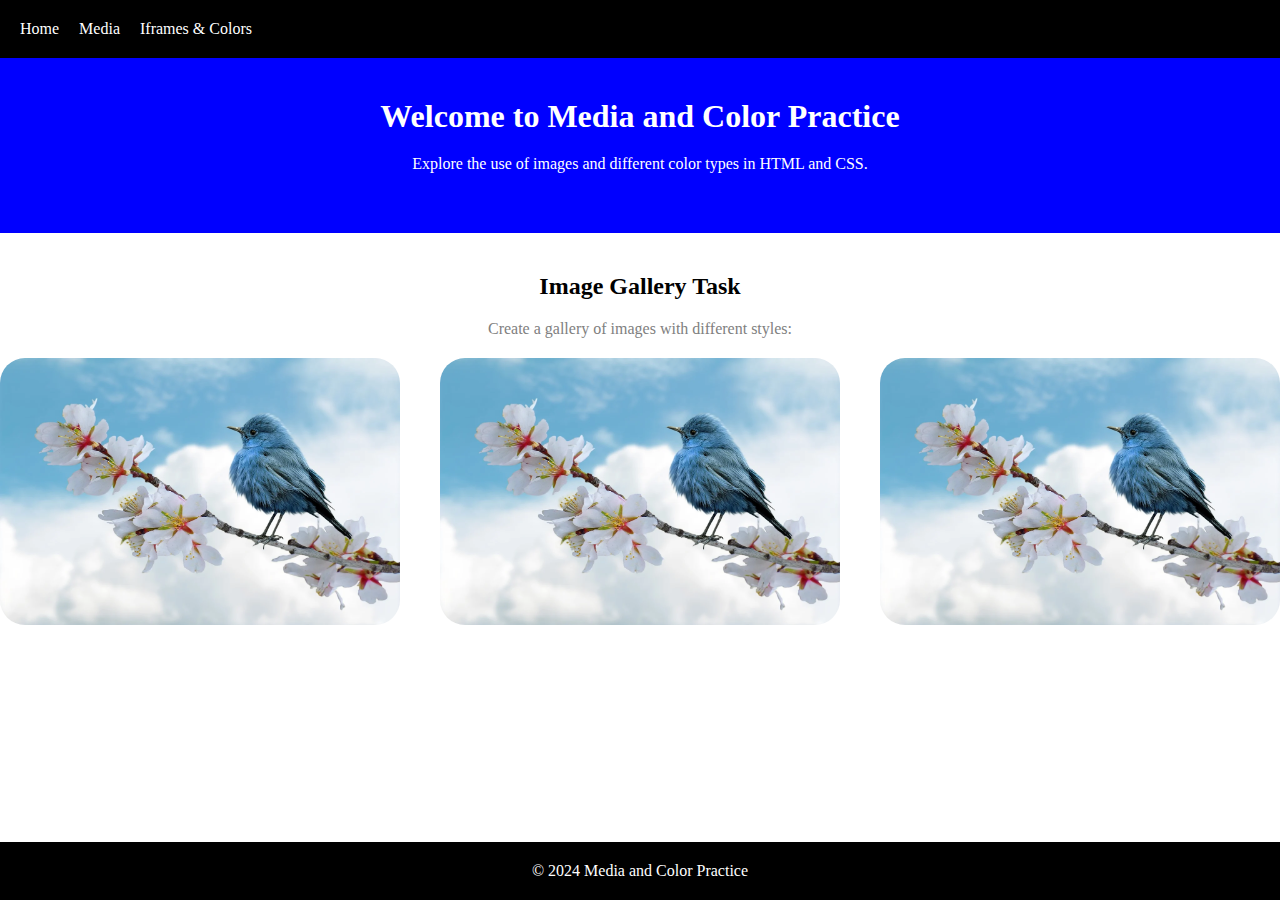
<file: index.html>
<!DOCTYPE html>
<html lang="en">
  <head>
    <meta charset="UTF-8" />
    <meta name="viewport" content="width=device-width, initial-scale=1.0" />
    <link rel="stylesheet" href="./styles/css/minified/main.min.css" />
    <title>Document</title>
  </head>
  <body>
    <header>
      <nav>
        <div class="container">
          <div class="nav-text">
            <a href="./index.html">Home</a>
            <a href="./media.html">Media</a>
            <a href="./iframe.html">Iframes & Colors</a>
          </div>
        </div>
      </nav>
      <div class="header-content">
        <div class="container">
          <h1>Welcome to Media and Color Practice</h1>
          <p>
            Explore the use of images and different color types in HTML and CSS.
          </p>
        </div>
      </div>
    </header>

    <main>
      <section>
        <div class="container">
            <h2>Image Gallery Task</h2>
            <p>Create a gallery of images with different styles:</p>
            <div class="sec-img">
                <img src="./styles/qush.webp" alt="img">
                <img src="./styles/qush.webp" alt="img">
                <img src="./styles/qush.webp" alt="img">
            </div>
        </div>
      </section>
    </main>

    <footer>
      <div class="container">
        <p>© 2024 Media and Color Practice</p>
      </div>
    </footer>
  </body>
</html>
</file>
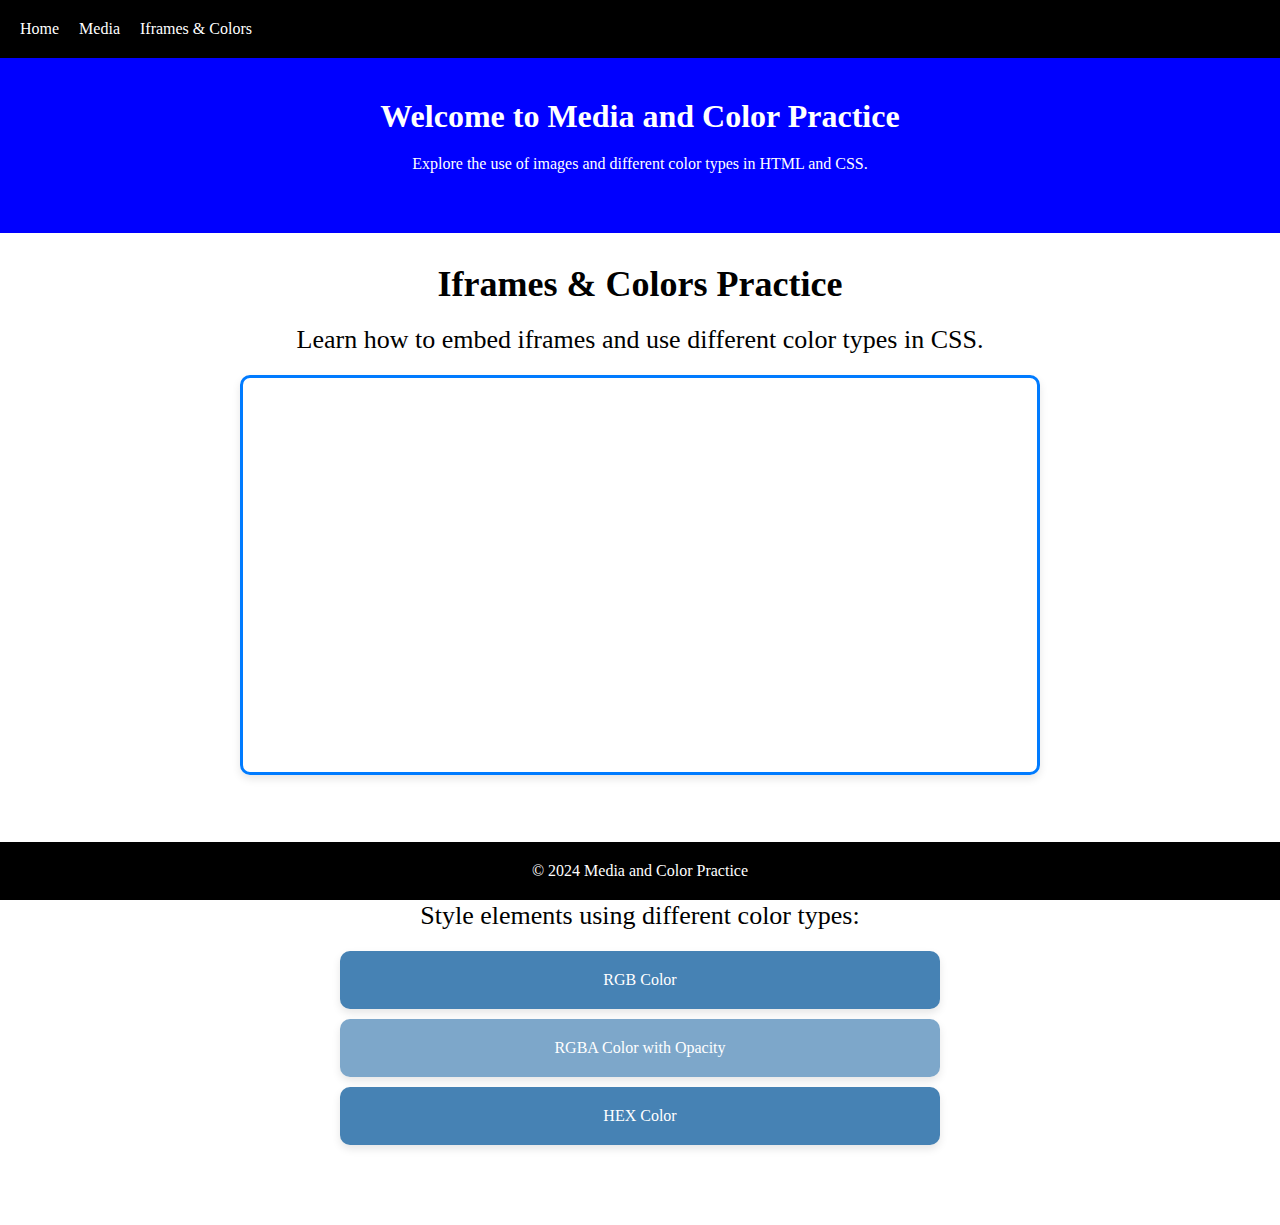
<file: iframe.html>
<!DOCTYPE html>
<html lang="en">
  <head>
    <meta charset="UTF-8" />
    <meta name="viewport" content="width=device-width, initial-scale=1.0" />
    <title>Iframes & Colors - Media and Color Practice</title>
    <link rel="stylesheet" href="./styles/css/iframe.css.map" />
    <link rel="stylesheet" href="./styles/css/minified/iframe.min.css" />
  </head>
  <body>
    <header>
      <nav>
        <div class="container">
          <div class="nav-text">
            <a href="./index.html">Home</a>
            <a href="./media.html">Media</a>
            <a href="./iframe.html">Iframes & Colors</a>
          </div>
        </div>
      </nav>
      <div class="header-content">
        <div class="container">
          <h1>Welcome to Media and Color Practice</h1>
          <p>
            Explore the use of images and different color types in HTML and CSS.
          </p>
        </div>
      </div>
    </header>

    <main class="main_if">
      <h1>Iframes & Colors Practice</h1>
      <p>Learn how to embed iframes and use different color types in CSS.</p>
      <iframe src="https://www.example.com" title="Example Iframe"></iframe>
      <section>
        <h2>Color Types Task</h2>
        <p>Style elements using different color types:</p>
        <div class="color-box rgb">RGB Color</div>
        <div class="color-box rgba">RGBA Color with Opacity</div>
        <div class="color-box hex">HEX Color</div>
      </section>
    </main>

    <footer>
      <div class="container">
        <p>© 2024 Media and Color Practice</p>
      </div>
    </footer>
  </body>
</html>
</file>
<file: styles/css/minified/main.min.css>
*{margin:0;padding:0;box-sizing:border-box}.container{width:100%;max-width:1990px;margin:0 auto}header nav{background-color:#000;width:100%}header .nav-text{display:flex;gap:20px;align-items:center;padding:20px}header .nav-text a{text-decoration:none;display:inline-block;color:#fff;font-size:16px;transition:1s}header .nav-text a:hover{color:blue}header .header-content{text-align:center;background-color:blue;padding:40px}header .header-content h1{color:#fff;margin-bottom:20px}header .header-content p{color:#fff;margin-bottom:20px}main section{text-align:center;margin-top:40px}main section h2{margin-bottom:20px}main section p{font-size:16px;color:gray;margin-bottom:20px}main .sec-img{display:flex;flex-wrap:wrap;justify-content:center;gap:40px}main .sec-img img{width:400px;border-radius:25px;cursor:pointer;transition:all .5s}main .sec-img img:hover{scale:1.1}footer{background-color:#000;margin-top:50px;position:fixed;bottom:0;width:100%}footer p{text-align:center;color:#fff;padding:20px}/*# sourceMappingURL=main.min.css.map */
</file>
<file: styles/css/minified/iframe.min.css>
*{margin:0;padding:0;box-sizing:border-box}a{text-decoration:none;display:inline-block}ul,ol{list-style:none}.container{width:100%;max-width:1990px;margin:0 auto}header nav{background-color:#000;width:100%}header .nav-text{display:flex;gap:20px;align-items:center;padding:20px}header .nav-text a{text-decoration:none;display:inline-block;color:#fff;font-size:16px;transition:1s}header .nav-text a:hover{color:blue}header .header-content{text-align:center;background-color:blue;padding:40px}header .header-content h1{color:#fff;margin-bottom:20px}header .header-content p{color:#fff;margin-bottom:20px}main{text-align:center;align-items:center;justify-content:center}main h1{text-align:center;font-size:36px;margin-top:30px;margin-bottom:20px}main p{text-align:center;font-size:26px;margin-bottom:20px}main Iframe{max-width:800px;width:80%;margin:0 auto;border:3px solid #007bff;height:400px;box-shadow:0 4px 8px rgba(0,0,0,.1);border-radius:10px;margin-bottom:30px}main section{margin-bottom:80px}main section h2{text-align:center;font-size:36px;margin-top:30px;margin-bottom:20px}main section p{text-align:center;font-size:26px;margin-bottom:20px}main section .color-box{padding:20px;color:#fff;margin:10px auto;width:80%;max-width:600px;border-radius:10px;box-shadow:0 4px 8px rgba(0,0,0,.1)}main section .rgb{background-color:#4682b4}main section .rgba{background-color:rgba(70,130,180,.7)}main section .hex{background-color:#4682b4}footer{background-color:#000;margin-top:50px;position:fixed;bottom:0;width:100%}footer p{text-align:center;color:#fff;padding:20px}/*# sourceMappingURL=iframe.min.css.map */
</file>
